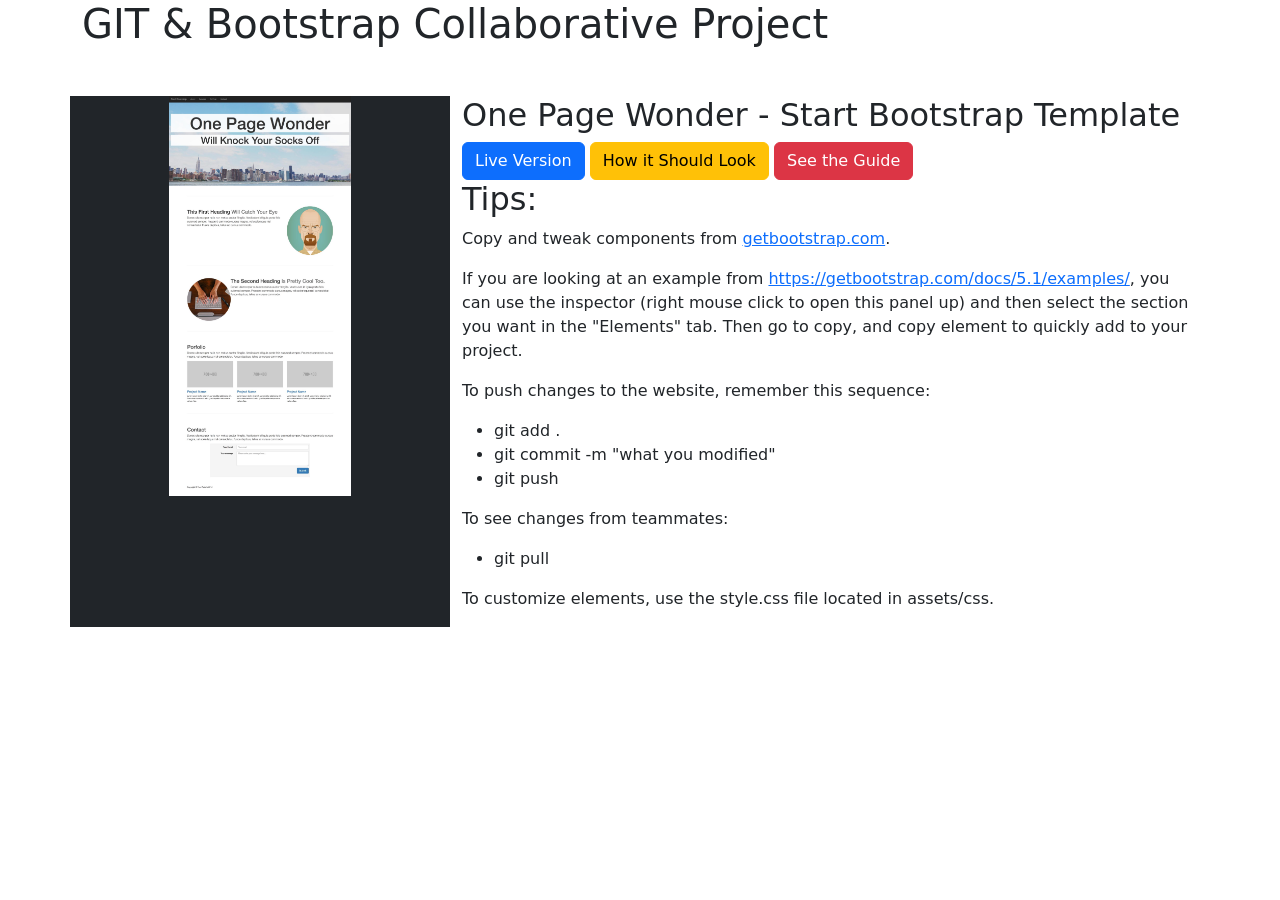
<file: index.html>
<!DOCTYPE html>
<html>
    <head>
        <title>Choose a website</title>
        <link href="https://cdn.jsdelivr.net/npm/bootstrap@5.1.3/dist/css/bootstrap.min.css" rel="stylesheet" integrity="sha384-1BmE4kWBq78iYhFldvKuhfTAU6auU8tT94WrHftjDbrCEXSU1oBoqyl2QvZ6jIW3" crossorigin="anonymous">
    </head>
    <body>
        <div class="container">
            <h1 class="mb-5">GIT & Bootstrap Collaborative Project</h1>
            <div class="row">
                <div class="col-sm-4 bg-dark text-center">
                    <a href="./website/designs/thumb.jpg"><img style="max-height: 400px;" class="img-responsive" src="website/designs/thumb.jpg"></img></a>
                </div>
                <div class="col-sm">
                    <h2>One Page Wonder - Start Bootstrap Template</h2>
                    <a class="btn btn-primary" href="./website/">Live Version</a>
                    <a class="btn btn-warning" href="./website/designs/thumb.jpg">How it Should Look</a>
                    <a class="btn btn-danger" href="./website/designs/guide.jpg">See the Guide</a>

                    <div>
                        <h2>Tips:</h2>
                        <p>Copy and tweak components from <a href="https://getbootstrap.com/" target="_blank" >getbootstrap.com</a>.</p>
                        <p>If you are looking at an example from <a href="https://getbootstrap.com/docs/5.1/examples/" target="_blank">https://getbootstrap.com/docs/5.1/examples/</a>, you can use the inspector (right mouse click to open this panel up) and then select the section you want in the "Elements" tab. Then go to copy, and copy element to quickly add to your project.</p>
                        <p>To push changes to the website, remember this sequence:</p>
                            <ul>
                                <li>git add .</li>
                                <li>git commit -m "what you modified"</li>
                                <li>git push</li>
                            </ul>
                            <p>To see changes from teammates:</p>
                                <ul>
                                    <li>git pull</li>
                                </ul>
                                <p>To customize elements, use the style.css file located in assets/css.</p>
                    </div>
                </div>
            </div>

        </div>

        <script src="https://cdn.jsdelivr.net/npm/bootstrap@5.1.3/dist/js/bootstrap.bundle.min.js" integrity="sha384-ka7Sk0Gln4gmtz2MlQnikT1wXgYsOg+OMhuP+IlRH9sENBO0LRn5q+8nbTov4+1p" crossorigin="anonymous"></script>

    </body>
</html>
</file>
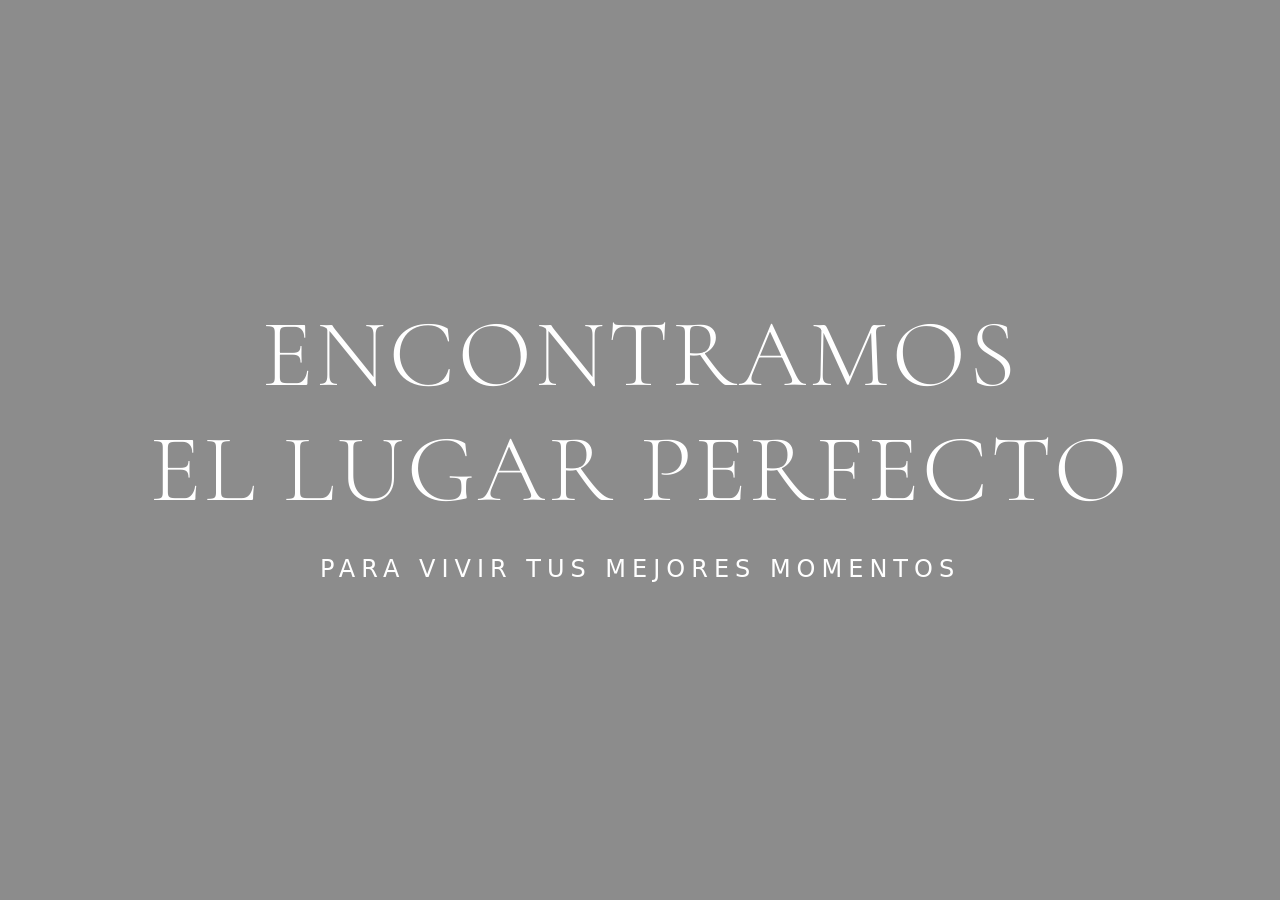
<file: website/templates/first_heading.html>
<!-- your html code here -->
<!DOCTYPE html>
<html lang="en">

<head>
    <meta charset="UTF-8">
    <meta name="viewport" content="width=device-width, initial-scale=1.0">
    <link href="https://cdn.jsdelivr.net/npm/bootstrap@5.3.8/dist/css/bootstrap.min.css" rel="stylesheet"
        integrity="sha384-sRIl4kxILFvY47J16cr9ZwB07vP4J8+LH7qKQnuqkuIAvNWLzeN8tE5YBujZqJLB" crossorigin="anonymous">
    <link rel="preconnect" href="https://fonts.googleapis.com">
    <link rel="preconnect" href="https://fonts.gstatic.com" crossorigin>
    <link href="https://fonts.googleapis.com/css2?family=Cormorant+Garamond:wght@300;400;600&display=swap"
        rel="stylesheet">
    <title>Website Proyect</title>
</head>

<body>
    <section class="vh-100 d-flex justify-content-center align-items-center text-center" style="
    background-image: url('https://images.unsplash.com/photo-1767950470198-c9cd97f8ed87?q=80&w=1170&auto=format&fit=crop&ixlib=rb-4.1.0&ixid=M3wxMjA3fDB8MHxwaG90by1wYWdlfHx8fGVufDB8fHx8fA%3D%3D');
    background-size: cover;
    background-position: center-top;
    position: relative;">
        <div class="position-absolute top-0 start-0 w-100 h-100" style="background-color: rgba(0,0,0,0.45);"></div>
        <div class="position-relative text-white px-3">
            <h1 style="
            font-family: 'Cormorant Garamond', serif;
            font-size: 6rem;
            font-weight: 300;
            letter-spacing: 3px;">
                ENCONTRAMOS <br>
                EL LUGAR PERFECTO
            </h1>

            <p class="mt-4" style="
            font-size: 1.5rem;
            letter-spacing: 6px;">
                PARA VIVIR TUS MEJORES MOMENTOS
            </p>
        </div>
    </section>
</body>

</html>
</file>
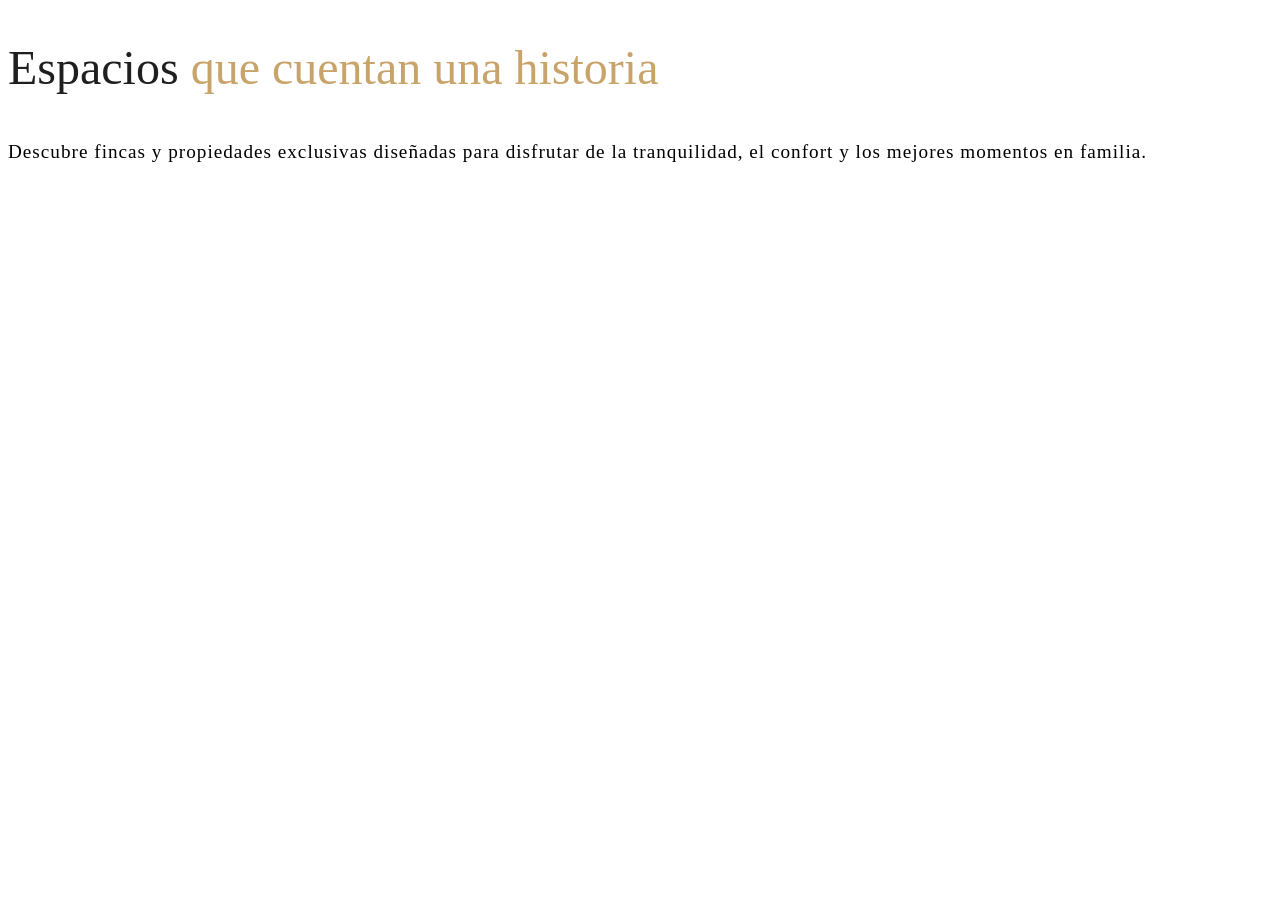
<file: website/templates/tagline.html>
<!-- your html code here -->
<!-- Also called a hero image or a jumbotron before bootstrap 5. This might be helpful: https://getbootstrap.com/docs/5.1/examples/jumbotron/ -->
<!DOCTYPE html>
<html lang="en">

<head>
    <meta charset="UTF-8">
    <meta name="viewport" content="width=device-width, initial-scale=1.0">
    <title>Website Proyect</title>
</head>

<body>
    <section class="container-fluid py-5 bg-white">
        <div class="row justify-content-center text-center">
            <div class="col-lg-8">
                <h2 style="
                    font-family: 'Cormorant Garamond', serif;
                    font-size: 3rem;
                    color: #1f1f1f;
                    font-weight: 400;">
                    Espacios
                    <span style="color: #c8a46b;">
                        que cuentan una historia
                    </span>
                </h2>
                <p class="mt-4 text-secondary" style="
                    font-size: 1.2rem;
                    letter-spacing: 1px;
                    line-height: 1.8;">
                    Descubre fincas y propiedades exclusivas diseñadas
                    para disfrutar de la tranquilidad, el confort y
                    los mejores momentos en familia.
                </p>
            </div>
        </div>
    </section>
</body>

</html>
</file>
